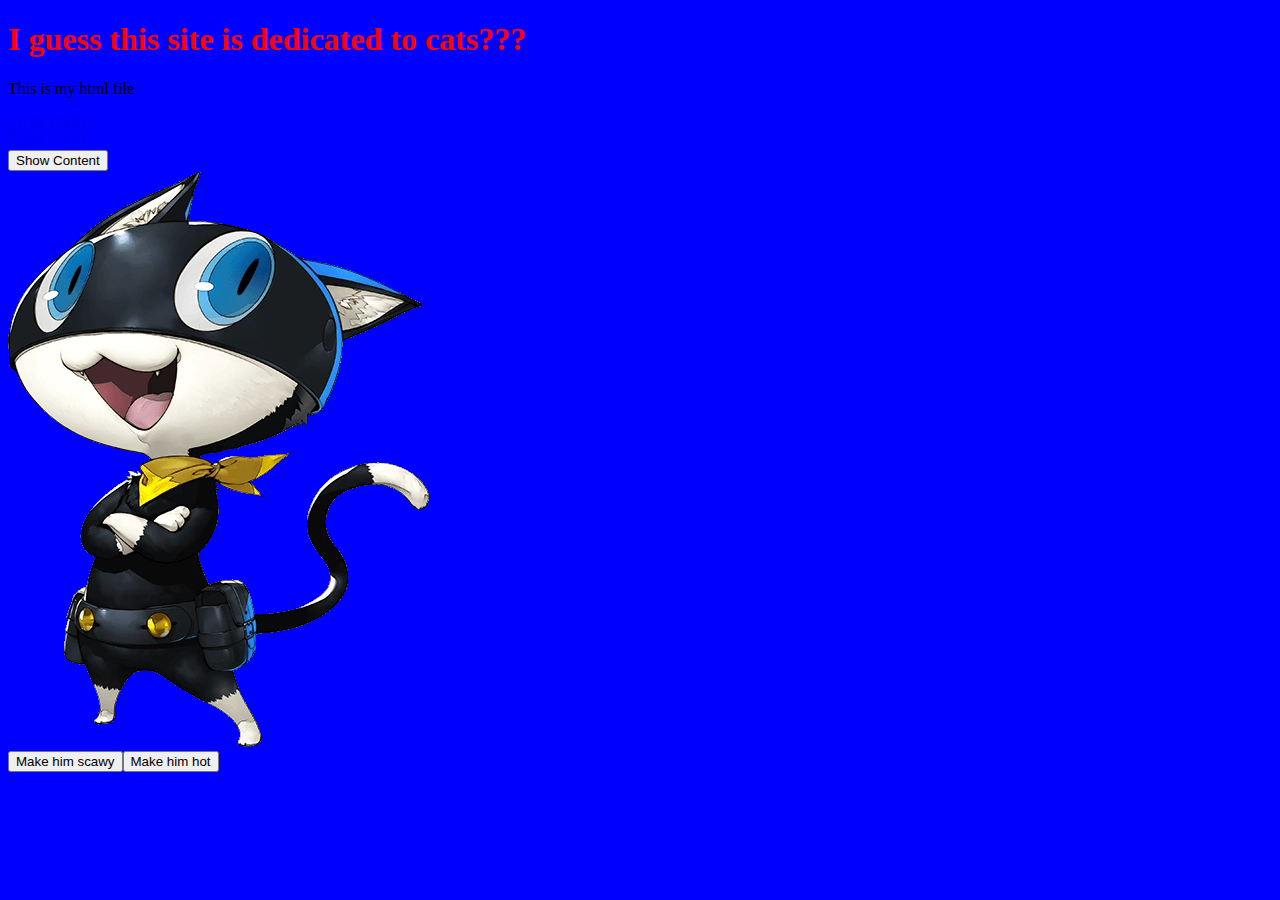
<file: index.html>
<!DOCTYPE html>
<html>

<head>
<link rel="stylesheet" href="css.css"/>
</head>


<body>
<h1>I guess this site is dedicated to cats???</h1>

<p>This is my html file</p>
<a href="https://stock.adobe.com/search?k=%22group+of+cats%22">LINK HERE</a><br>
<a href="html2.html">LINK HERE</a><br>
  
<button onclick="alert('Wow you just press every button you see? What are you, a toddler?')">Show Content</button><br>

<img id="morg" 
  src="morgana.webp"><br>
<button onclick="morg.src='morganascary.webp'">Make him scawy</button><button onclick="morg.src='morganahuman.webp'">Make him hot</button><br>

  

</body>
</html>
</file>
<file: css.css>
h1	{

	color : red;
}

body	{
	background-color : blue;
}
</file>
